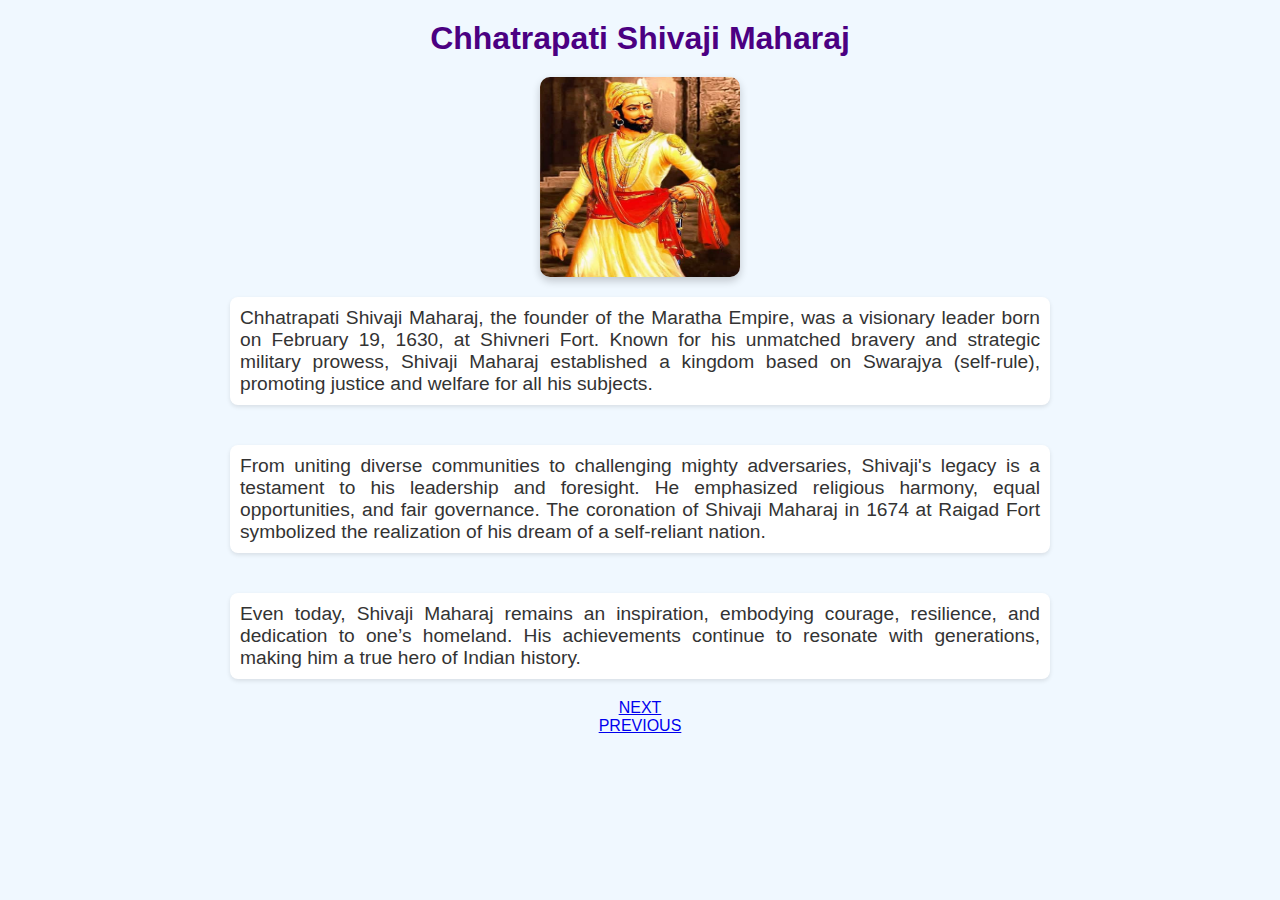
<file: about.html>
<!DOCTYPE html>
<html lang="en">
<head>
    <meta charset="UTF-8">
    <meta name="viewport" content="width=device-width, initial-scale=1.0">
    <title>Chhatrapati Shivaji Maharaj</title>
    <style>
        body {
            font-family: Arial, sans-serif;
            background-color: #f0f8ff; /* Light blue background for elegance */
            margin: 0;
            padding: 0;
        }
        h2 {
            font-size: 2em;
            color: #4b0082; /* Indigo color for headings */
            margin: 20px;
        }
        center {
            display: flex;
            flex-direction: column;
            align-items: center;
        }
        img {
            width: 200px;
            height: 200px; /* Adjusted for consistency */
            border-radius: 10px;
            box-shadow: 0 4px 8px rgba(0, 0, 0, 0.2);
        }
        p {
            font-size: 1.2em;
            color: #333; /* Deep gray for text readability */
            max-width: 800px; /* Keeps text contained and elegant */
            text-align: justify; /* Improves readability */
            margin: 20px;
            padding: 10px;
            background-color: #ffffff; /* Adds a white background to text blocks */
            border-radius: 8px;
            box-shadow: 0 2px 4px rgba(0, 0, 0, 0.1);
        }
    </style>
</head>
<body>
    <center>
        <h2>Chhatrapati Shivaji Maharaj</h2>
        <img src="s2.jpg" alt="Portrait of Shivaji Maharaj">
        <p>Chhatrapati Shivaji Maharaj, the founder of the Maratha Empire, was a visionary leader born on February 19, 1630, at Shivneri Fort. Known for his unmatched bravery and strategic military prowess, Shivaji Maharaj established a kingdom based on Swarajya (self-rule), promoting justice and welfare for all his subjects.</p>
        <p>From uniting diverse communities to challenging mighty adversaries, Shivaji's legacy is a testament to his leadership and foresight. He emphasized religious harmony, equal opportunities, and fair governance. The coronation of Shivaji Maharaj in 1674 at Raigad Fort symbolized the realization of his dream of a self-reliant nation.</p>
        <p>Even today, Shivaji Maharaj remains an inspiration, embodying courage, resilience, and dedication to one’s homeland. His achievements continue to resonate with generations, making him a true hero of Indian history.</p>
        <a href="achievements.html">NEXT</a>
        <a href="index.html">PREVIOUS</a>
    </center>
</body>
</html>
</file>
